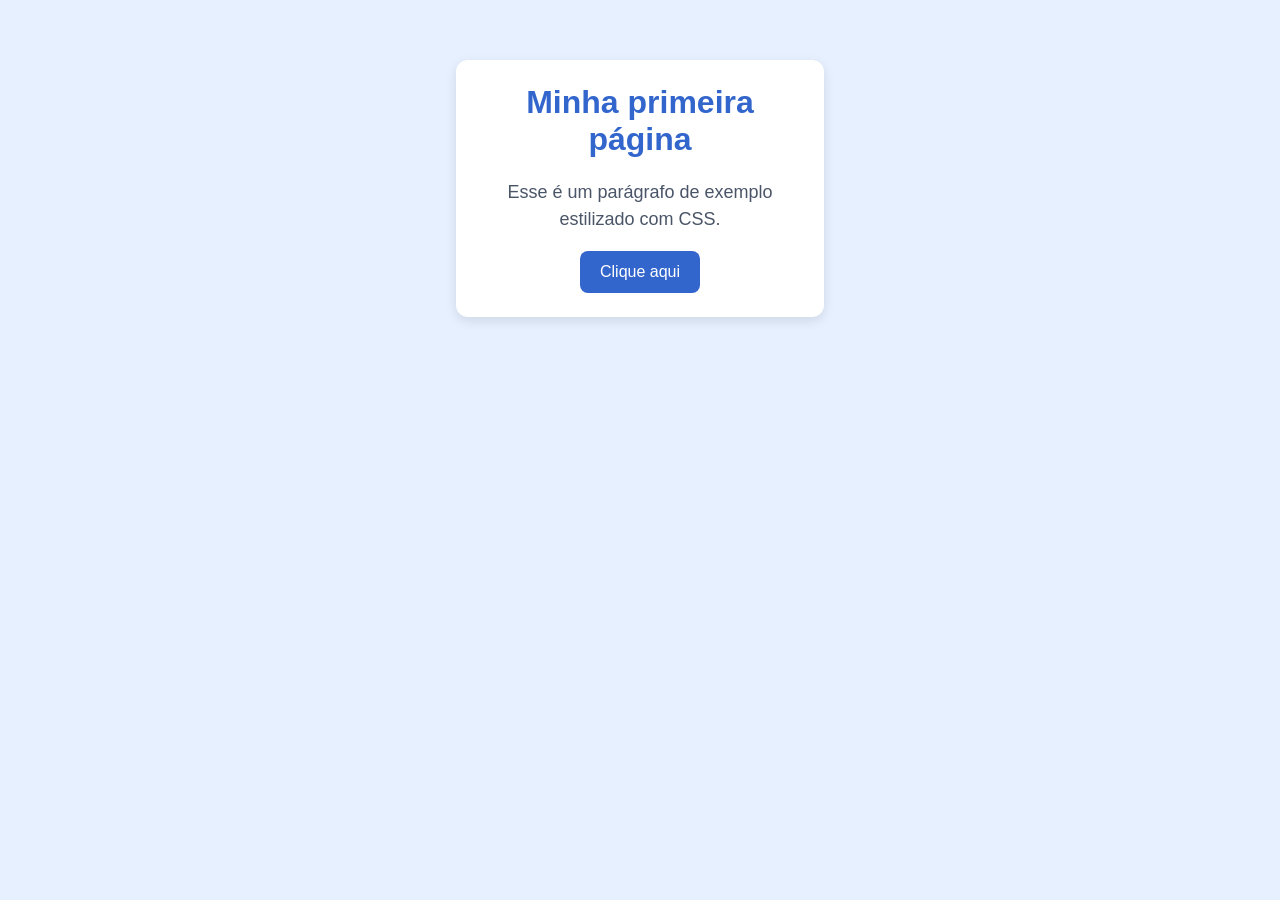
<file: frontend/roteiro-01-primeiros-passos-css/index.html>
<!DOCTYPE html>
<html lang="pt-br">
<head>
  <meta charset="UTF-8">
  <title>Primeiros Passos com CSS</title>
  <style>
    body {
      font-family: Arial, sans-serif;
      background-color: #e6f0ff;
      margin: 0;
      padding: 0;
    }

    .container {
      background-color: #ffffff;
      width: 320px;
      margin: 60px auto;
      padding: 24px;
      border-radius: 12px;
      box-shadow: 0 4px 12px rgba(0, 0, 0, 0.1);
      text-align: center;
    }

    h1 {
      color: #3366cc;
      margin-top: 0;
    }

    p {
      color: #4a5568;
      font-size: 18px;
      line-height: 1.5;
    }

    button {
      background-color: #3366cc;
      color: #ffffff;
      padding: 12px 20px;
      border: none;
      border-radius: 8px;
      font-size: 16px;
      cursor: pointer;
      transition: background-color 0.2s;
    }

    button:hover {
      background-color: #254b99;
    }
  </style>
</head>
<body>

  <div class="container">
    <h1>Minha primeira página</h1>
    <p>Esse é um parágrafo de exemplo estilizado com CSS.</p>
    <button>Clique aqui</button>
  </div>

</body>
</html>
</file>
